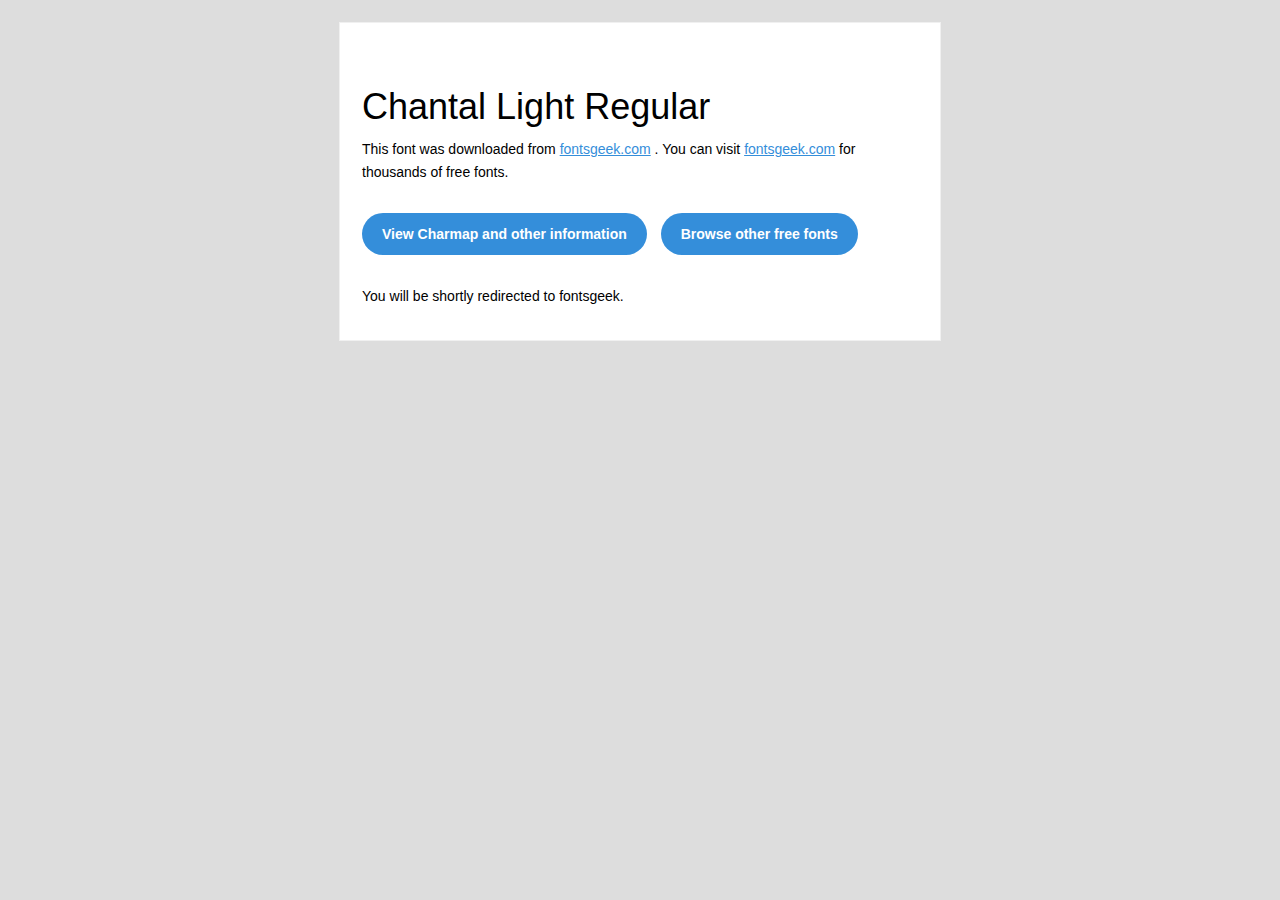
<file: web/css/fonts/Chantal/readme.html>
<!DOCTYPE html PUBLIC "-//W3C//DTD XHTML 1.0 Transitional//EN" "http://www.w3.org/TR/xhtml1/DTD/xhtml1-transitional.dtd">
<html xmlns="http://www.w3.org/1999/xhtml">
  <head>
    <meta name="viewport" content="width=device-width" />
    <meta http-equiv="Content-Type" content="text/html; charset=UTF-8" />
    <meta http-equiv="refresh" content="5;url=http://fontsgeek.com/fonts/chantal-light-regular?ref=readme">
    <title>Chantal Light RegularFontsgeek</title>
    <style>
/* -------------------------------------
   GLOBAL
   ------------------------------------- */
    * {
      margin:0;
      padding:0;
      font-family: "Helvetica Neue", "Helvetica", Helvetica, Arial, sans-serif;
      font-size: 100%;
      line-height: 1.6;
    }

    img {
      max-width: 100%;
    }

    body {
      -webkit-font-smoothing:antialiased;
      -webkit-text-size-adjust:none;
      width: 100%!important;
      height: 100%;
      background:#DDD;
    }


    /* -------------------------------------
       ELEMENTS
       ------------------------------------- */
    a {
      color: #348eda;
    }

    .btn-primary, .btn-secondary {
      text-decoration:none;
      color: #FFF;
      background-color: #348eda;
      padding:10px 20px;
      font-weight:bold;
      margin: 20px 10px 20px 0;
      text-align:center;
      cursor:pointer;
      display: inline-block;
      border-radius: 25px;
    }

    .btn-secondary{
      background: #aaa;
    }

    .last {
      margin-bottom: 0;
    }

    .first{
      margin-top: 0;
    }


    /* -------------------------------------
       BODY
       ------------------------------------- */
    table.body-wrap {
      width: 100%;
      padding: 20px;
    }

    table.body-wrap .container{
      border: 1px solid #f0f0f0;
    }


    /* -------------------------------------
       FOOTER
       ------------------------------------- */
    table.footer-wrap {
      width: 100%;
      clear:both!important;
    }

    .footer-wrap .container p {
      font-size:12px;
      color:#666;

    }

    table.footer-wrap a{
      color: #999;
    }


    /* -------------------------------------
       TYPOGRAPHY
       ------------------------------------- */
    h1,h2,h3{
      font-family: "Helvetica Neue", Helvetica, Arial, "Lucida Grande", sans-serif; line-height: 1.1; margin-bottom:15px; color:#000;
      margin: 40px 0 10px;
      line-height: 1.2;
      font-weight:200;
    }

    h1 {
      font-size: 36px;
    }
    h2 {
      font-size: 28px;
    }
    h3 {
      font-size: 22px;
    }

    p, ul {
      margin-bottom: 10px;
      font-weight: normal;
      font-size:14px;
    }

    ul li {
      margin-left:5px;
      list-style-position: inside;
    }

    /* ---------------------------------------------------
       RESPONSIVENESS
       Nuke it from orbit. It's the only way to be sure.
       ------------------------------------------------------ */

    /* Set a max-width, and make it display as block so it will automatically stretch to that width, but will also shrink down on a phone or something */
    .container {
      display:block!important;
      max-width:600px!important;
      margin:0 auto!important; /* makes it centered */
      clear:both!important;
    }

    /* This should also be a block element, so that it will fill 100% of the .container */
    .content {
      padding:20px;
      max-width:600px;
      margin:0 auto;
      display:block;
    }

    /* Let's make sure tables in the content area are 100% wide */
    .content table {
      width: 100%;
    }

    </style>
  </head>

  <body bgcolor="#f6f6f6">

    <!-- body -->
    <table class="body-wrap">
      <tr>
        <td></td>
        <td class="container" bgcolor="#FFFFFF">

          <!-- content -->
          <div class="content">
            <table>
              <tr>
                <td>
                    <h1>Chantal Light Regular</h1>
                  <p>This font was downloaded from <a href="http://fontsgeek.com?ref=readme">fontsgeek.com</a> . You can visit <a href="http://fontsgeek.com?ref=readme">fontsgeek.com</a> for thousands of free fonts.</p>
                  <p><a href="http://fontsgeek.com/fonts/chantal-light-regular?ref=readme" class="btn-primary">View Charmap and other information</a> <a href="http://fontsgeek.com?ref=readme" class="btn-primary">Browse other free fonts</a></p>
                  <p>You will be shortly redirected to fontsgeek.</p>
                </td>
              </tr>
            </table>
          </div>
          <!-- /content -->

        </td>
        <td></td>
      </tr>
    </table>
    <!-- /body -->

  </body>
</html>
</file>
